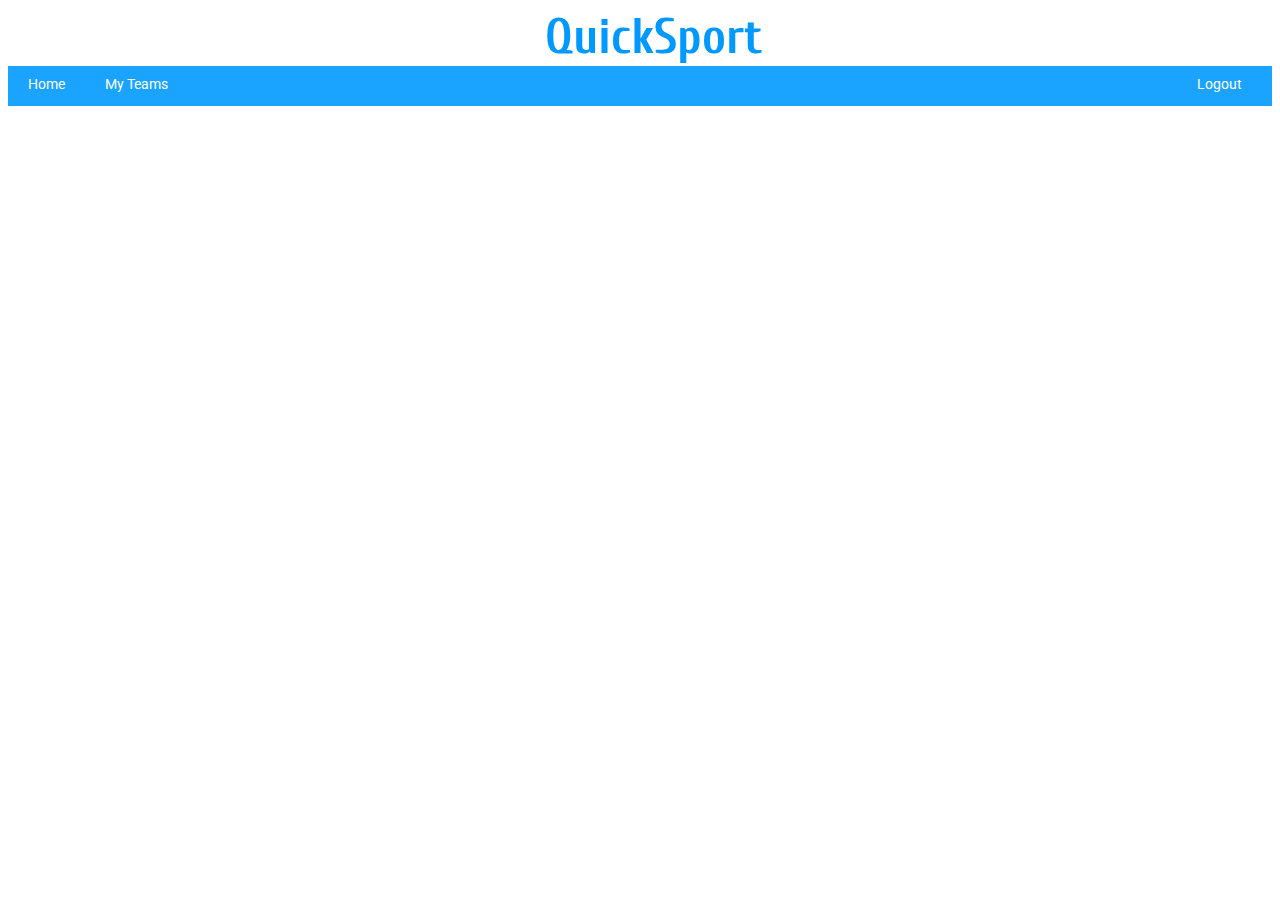
<file: client/index.html>
<!DOCTYPE html>
<html>
  <head>
    <meta charset="utf-8" />
    <title>QuickSport</title>
    <link href='https://fonts.googleapis.com/css?family=Roboto' rel='stylesheet' type='text/css'>
    <link href='https://fonts.googleapis.com/css?family=Cuprum' rel='stylesheet' type='text/css'>
    <link rel="stylesheet" type="text/css" href="styles.css">
  </head>
  <body ng-app="myApp">
    <h1>QuickSport</h1>
    <div class="navigation">
      <ul>
        <a ui-sref="/home"><li>Home</li></a>
        <a ui-sref="/teams"><li>My Teams</li></a>
        <a class="logoutButton">Logout</a>
      </ul>
    </div>
    <div ui-view>

    <div id="authorize-div" style="display: none">
      <span>Authorize access to Google Calendar API</span>
      <!--Button for the user to click to initiate auth sequence -->
      <button id="authorize-button" onclick="handleAuthClick(event)">
        Authorize
      </button>
    </div>
    <pre id="output"></pre>

    </div>
     <script type="text/javascript">
      // Your Client ID can be retrieved from your project in the Google
      // Developer Console, https://console.developers.google.com
      var CLIENT_ID = '34060817271-5kbksejp5a09ioivdi5as3f7gf5ct9hi.apps.googleusercontent.com';

      var SCOPES = ["https://www.googleapis.com/auth/calendar.readonly"];

      /**
       * Check if current user has authorized this application.
       */
      function checkAuth() {
        gapi.auth.authorize(
          {
            'client_id': CLIENT_ID,
            'scope': SCOPES.join(' '),
            'immediate': true
          }, handleAuthResult);
      }
      /**
       * Handle response from authorization server.
       *
       * @param {Object} authResult Authorization result.
       */
      function handleAuthResult(authResult) {
        var authorizeDiv = document.getElementById('authorize-div');
        if (authResult && !authResult.error) {
          // Hide auth UI, then load client library.
          authorizeDiv.style.display = 'none';
          loadCalendarApi();
        } else {
          // Show auth UI, allowing the user to initiate authorization by
          // clicking authorize button.
          authorizeDiv.style.display = 'inline';
        }
      }

      /**
       * Initiate auth flow in response to user clicking authorize button.
       *
       * @param {Event} event Button click event.
       */
       function handleAuthClick(event) {
        gapi.auth.authorize(
          {client_id: CLIENT_ID, scope: SCOPES, immediate: false},
          handleAuthResult);
        return false;
      }

      /**
       * Load Google Calendar client library. List upcoming events
       * once client library is loaded.
       */
      function loadCalendarApi() {
        gapi.client.load('calendar', 'v3', listUpcomingEvents);
      }

      /**
       * Print the summary and start datetime/date of the next ten events in
       * the authorized user's calendar. If no events are found an
       * appropriate message is printed.
       */
       function listUpcomingEvents() {
        var request = gapi.client.calendar.events.list({
          'calendarId': 'primary',
          'timeMin': (new Date()).toISOString(),
          'showDeleted': false,
          'singleEvents': true,
          'maxResults': 10,
          'orderBy': 'startTime'
        });

        request.execute(function(resp) {
          var events = resp.items;
          appendPre('Upcoming events:');

          if (events.length > 0) {
            for (i = 0; i < events.length; i++) {
              var event = events[i];
              var when = event.start.dateTime;
              if (!when) {
                when = event.start.date;
              }
              appendPre(event.summary + ' (' + when + ')')
            }
          } else {
            appendPre('No upcoming events found.');
          }

        });
      }

      /**
       * Append a pre element to the body containing the given message
       * as its text node.
       *
       * @param {string} message Text to be placed in pre element.
       */
      function appendPre(message) {
        var pre = document.getElementById('output');
        var textContent = document.createTextNode(message + '\n');
        pre.appendChild(textContent);
      }

    </script>
    <script src="https://apis.google.com/js/client.js?onload=checkAuth">
    </script>
    <script src="lib/angular/angular.js"></script>
    <script src="lib/angular-ui-router/release/angular-ui-router.js"></script>
    <script src="app/controllers/teams.js"></script>
    <script src="app/controllers/teampage.js"></script>
    <script src="app/controllers/teamBuilder.js"></script>
    <script src="app/factories.js"></script>
    <script src="app/app.js"></script>
  </body>
</html>
</file>
<file: client/styles.css>
a {
  color: white;
  font-size: 14px;
  text-decoration: none;
  margin-top: 10px;
  margin-left:20px;
}

body {
  font-family: 'Roboto', sans-serif;
}

h1 {
  font-size: 50px;
  color: #0099FF;
  font-family: 'Cuprum', sans-serif;
  width: 15%;
  margin: auto;
}

.logoutButton {
  float: right;
  margin-right: 30px;
}

.navigation {
  width: 100%;
  height: 40px;
  background-color: #1AA3FF;
}

.navigation ul {
  margin: 0;
  padding: 0;
  list-style: none;
}

.navigation li {
  float: left;
  margin: 10px 20px;
}

.navigation li a {
  width: 100px;
  height: 20px;
  line-height: 20px;
  padding: 10px;
  display: block;
  text-align: center;
}

.navigation li a:hover {
  background-color: #ddd;
}

.teamContainer {
  background-color: #004C80;
  color: white;
  width: 80%;
  margin: auto;
  margin-top: 30px;
  border-radius: 10px;
  padding: 20px;
}

.players {
  background-color: purple;
  padding: 0px 20px;
}

.createContainer {
  background-color: #004C80;
  width: 60%;
  margin: auto;
  margin-top: 50px;
  padding: 20px;
  border-radius: 10px;
  color: white;
  text-align: center;
}

.teamFullView {
  background-color: #004C80;
  width: 75%;
  margin: auto;
  margin-top: 50px;
  border-radius: 10px;
  color: white;
  padding: 20px;
}

select {
  height: 25px;
  width: 100px;
  -webkit-appearance: none;
  -moz-appearance: none;
  appearance: none;
  text-align: center;
}

.teamDisplay {
  display: inline;
}

.unpaid {
  background-color: #A40000;
}

.makeButtonContainer {
  background-color: #1AA3FF;
  width: 50%;
  margin: auto;
  color: white;
  text-align: center;
  padding: 20px;
  margin-top: 20px;
}

.addTitle {
  display: inline;
}

.paid {
  background-color: #006E25;
}

.paidPad {
  padding: 10px;
  text-align: center;
  border-radius: 10px;
}

.selectSport {
  margin: 10px;
}

tr {
  height: 40px;
}

td {
  width: 100px;
}

h3 {
  float: right;
}

table {
  margin-top: 20px;
}

button {
  height: 30px;
}

input {
  height: 20px;
}
</file>
